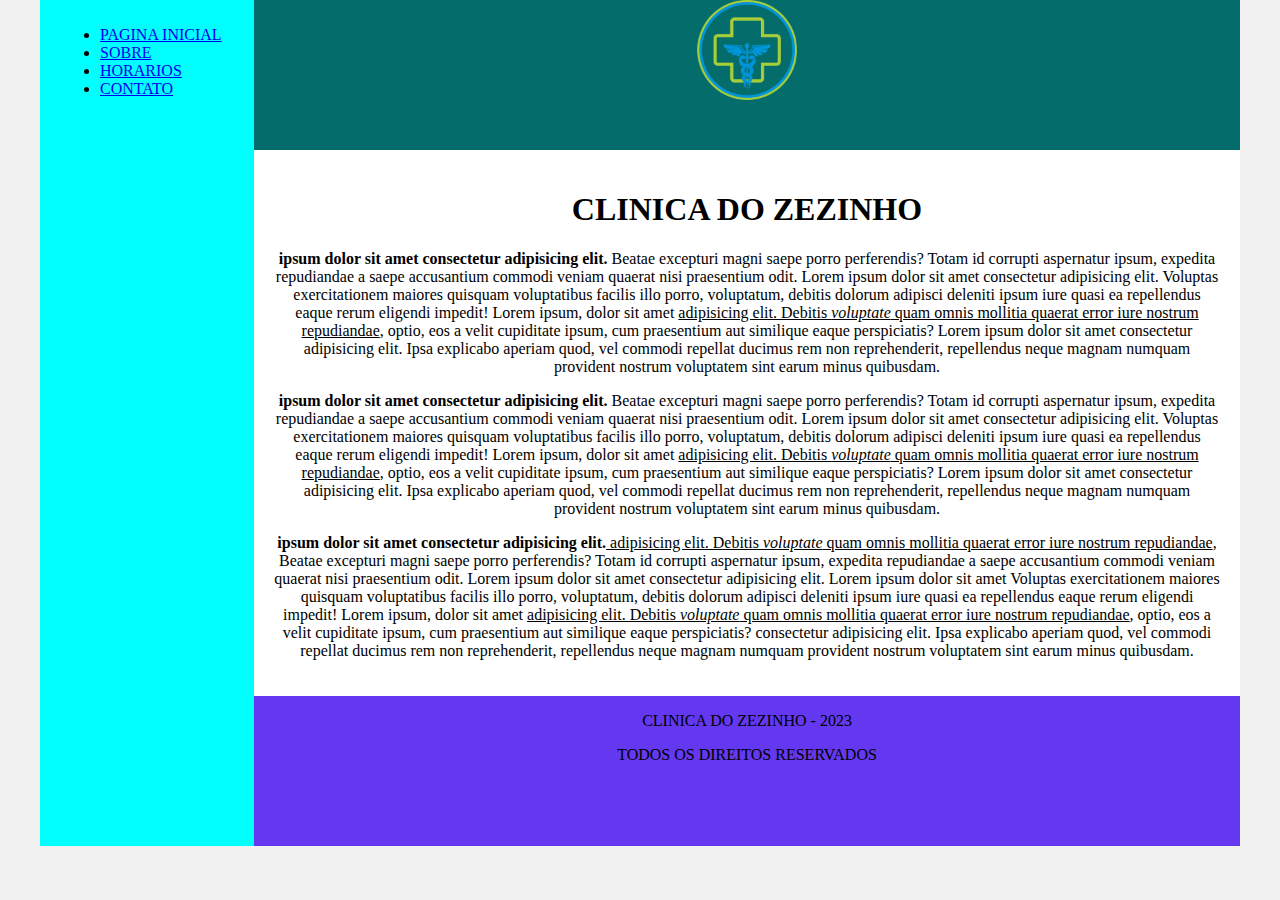
<file: index.html>
<!DOCTYPE html>
<html lang="en">
<head>
    <meta charset="UTF-8">
    <meta http-equiv="X-UA-Compatible" content="IE=edge">
    <meta name="viewport" content="width=device-width, initial-scale=1.0">
    <title>Template - Utilizar como modelo</title>
    <link rel="stylesheet" href="base.css">
</head>
<body>
    <div class="wrapper">
        <div class="menu">
            <ul>
                <li><a href="index.html">PAGINA INICIAL</a></li>
                <li><a href="sobre.html">SOBRE</a></li>
                <li><a href="horarios.html">HORARIOS</a></li>
                <li><a href="contato.html">CONTATO</a></li>
            </ul>
        </div>
        
        <div class="main">
            <div class="header">
                
                <img src="logo.png" alt="Logo do hospital x, circulo com um cruz e logo medico no centro." width="100" >
             
            </div>
    
            <div class="content">
                <h1>CLINICA DO ZEZINHO</h1>

                <p> <strong> ipsum dolor sit amet consectetur adipisicing elit.</strong>
                    Beatae excepturi magni saepe porro perferendis? Totam id corrupti aspernatur ipsum, expedita repudiandae a saepe accusantium commodi veniam quaerat nisi praesentium odit.
                    Lorem ipsum dolor sit amet consectetur adipisicing elit. 
                    Voluptas exercitationem maiores quisquam voluptatibus facilis illo porro, voluptatum, debitis dolorum adipisci deleniti ipsum iure quasi ea repellendus eaque rerum eligendi impedit!
                    Lorem ipsum, dolor sit amet <u> adipisicing elit. Debitis <i>voluptate</i> quam omnis mollitia quaerat error iure nostrum repudiandae</u>, optio, 
                    eos a velit cupiditate ipsum, cum praesentium aut similique eaque perspiciatis?
                    <bold>Lorem ipsum dolor sit amet</bold> consectetur adipisicing elit. Ipsa explicabo aperiam quod, vel commodi repellat ducimus rem non reprehenderit, repellendus neque magnam numquam provident nostrum voluptatem sint earum minus quibusdam.
                </p>

                <p> <strong> ipsum dolor sit amet consectetur adipisicing elit.</strong>
                    Beatae excepturi magni saepe porro perferendis? Totam id corrupti aspernatur ipsum, expedita repudiandae a saepe accusantium commodi veniam quaerat nisi praesentium odit.
                    Lorem ipsum dolor sit amet consectetur adipisicing elit. 
                    Voluptas exercitationem maiores quisquam voluptatibus facilis illo porro, voluptatum, debitis dolorum adipisci deleniti ipsum iure quasi ea repellendus eaque rerum eligendi impedit!
                    Lorem ipsum, dolor sit amet <u> adipisicing elit. Debitis <i>voluptate</i> quam omnis mollitia quaerat error iure nostrum repudiandae</u>, optio, 
                    eos a velit cupiditate ipsum, cum praesentium aut similique eaque perspiciatis?
                    <bold>Lorem ipsum dolor sit amet</bold> consectetur adipisicing elit. Ipsa explicabo aperiam quod, vel commodi repellat ducimus rem non reprehenderit, repellendus neque magnam numquam provident nostrum voluptatem sint earum minus quibusdam.
                </p>


                <p> <strong> ipsum dolor sit amet consectetur adipisicing elit.</strong><u> adipisicing elit. Debitis <i>voluptate</i> quam omnis mollitia quaerat error iure nostrum repudiandae</u>,
                    Beatae excepturi magni saepe porro perferendis? Totam id corrupti aspernatur ipsum, expedita repudiandae a saepe accusantium commodi veniam quaerat nisi praesentium odit.
                    Lorem ipsum dolor sit amet consectetur adipisicing elit.  <bold>Lorem ipsum dolor sit amet</bold>
                    Voluptas exercitationem maiores quisquam voluptatibus facilis illo porro, voluptatum, debitis dolorum adipisci deleniti ipsum iure quasi ea repellendus eaque rerum eligendi impedit!
                    Lorem ipsum, dolor sit amet <u> adipisicing elit. Debitis <i>voluptate</i> quam omnis mollitia quaerat error iure nostrum repudiandae</u>, optio, 
                    eos a velit cupiditate ipsum, cum praesentium aut similique eaque perspiciatis?
                    consectetur adipisicing elit. Ipsa explicabo aperiam quod, vel commodi repellat ducimus rem non reprehenderit, repellendus neque magnam numquam provident nostrum voluptatem sint earum minus quibusdam.
                </p>
            </div>

           
    
            <div class="footer">
                <p>CLINICA DO ZEZINHO - 2023</p>
                <span>TODOS OS DIREITOS RESERVADOS</span>
                <!-- Aqui vai o seu rodapé -->
            </div>
        </div>
    </div>
</body>
</html>
</file>
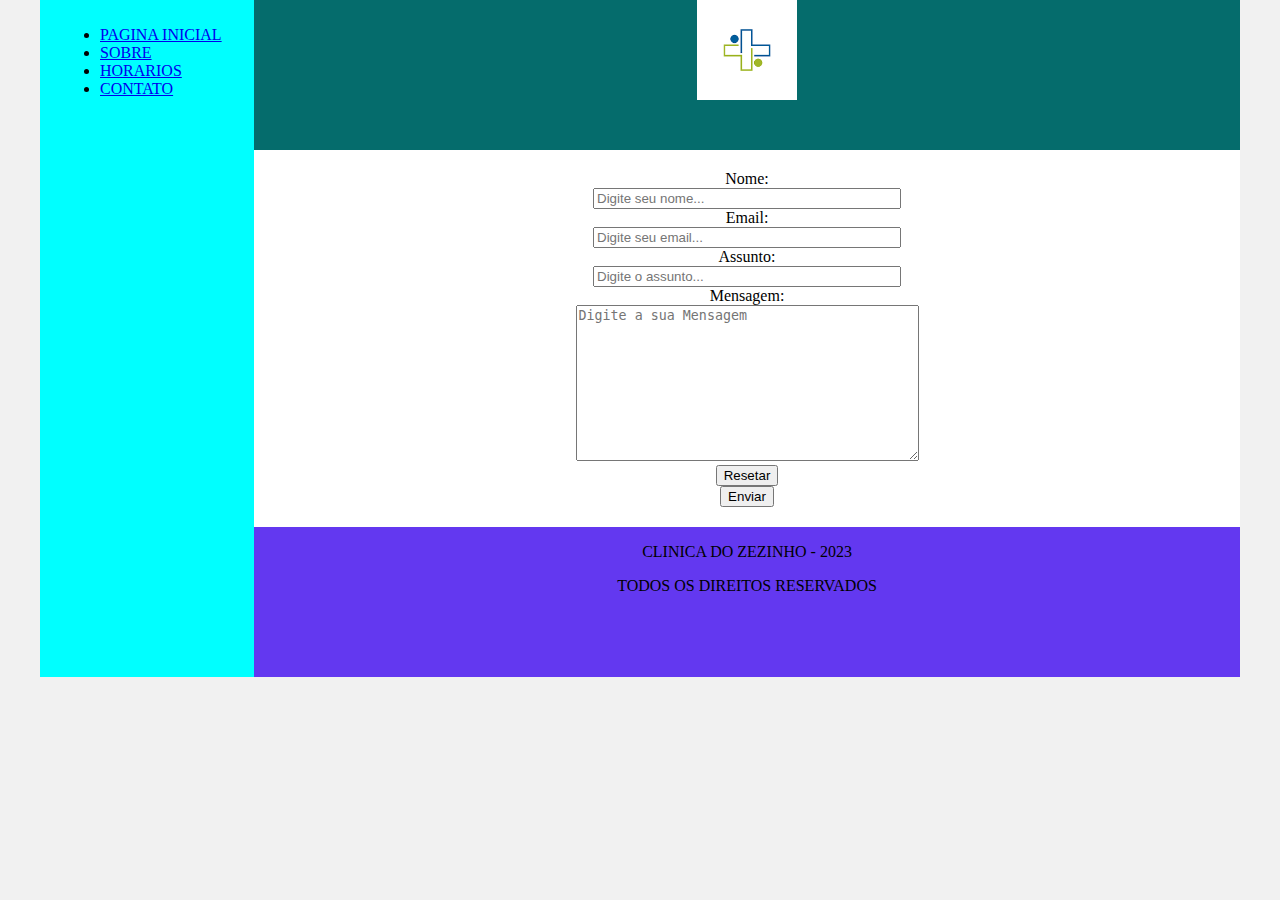
<file: contato.html>
<!DOCTYPE html>
<html lang="en">
<head>
    <meta charset="UTF-8">
    <meta http-equiv="X-UA-Compatible" content="IE=edge">
    <meta name="viewport" content="width=device-width, initial-scale=1.0">
    <title>Template - Utilizar como modelo</title>
    <link rel="stylesheet" href="base.css">
</head>
<body>
    <div class="wrapper">
        <div class="menu">
            <ul>
                <li><a href="index.html">PAGINA INICIAL</a></li>
                <li><a href="sobre.html">SOBRE</a></li>
                <li><a href="horarios.html">HORARIOS</a></li>
                <li><a href="contato.html">CONTATO</a></li>
            </ul>
        </div>
        
        <div class="main">
            <div class="header">
                
                <img src="logo4.jpg" alt="Logo do hospital x, circulo com um cruz e logo medico no centro." width="100" >
             
            </div>
    
            <div class="content">
                <form action="#">
                    <label for="">Nome:</label>
                    <input type="text" name="" id="" placeholder="Digite seu nome...">
                    <label for="">Email:</label>
                    <input type="email" name="" id="" placeholder="Digite seu email...">
                    <label for="">Assunto:</label>
                    <input type="text" name="" id="" placeholder="Digite o assunto...">
                    <label for="">Mensagem:</label>
                    <textarea placeholder="Digite a sua Mensagem" name="" id="" cols="40" rows="10"></textarea>
                    <button type="reset">Resetar</button>
                    <button type="submit">Enviar</button>

                </form>
            </div>
    
            <div class="footer">
                <p>CLINICA DO ZEZINHO - 2023</p>
                <span>TODOS OS DIREITOS RESERVADOS</span>
                <!-- Aqui vai o seu rodapé -->
            </div>
        </div>
    </div>
</body>
</html>
</file>
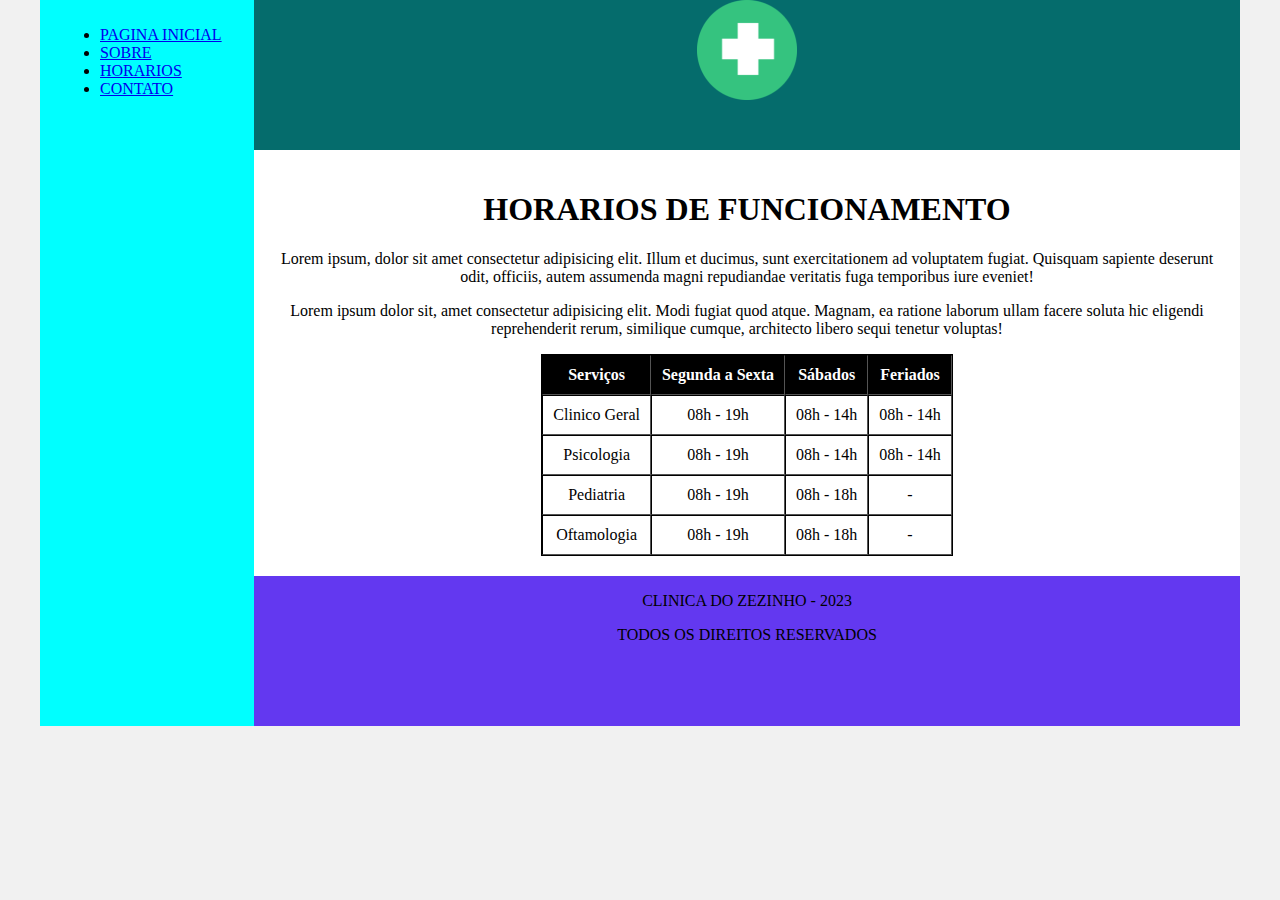
<file: horarios.html>
<!DOCTYPE html>
<html lang="en">
<head>
    <meta charset="UTF-8">
    <meta http-equiv="X-UA-Compatible" content="IE=edge">
    <meta name="viewport" content="width=device-width, initial-scale=1.0">
    <title>Template - Utilizar como modelo</title>
    <link rel="stylesheet" href="base.css">
</head>
<body>
    <div class="wrapper">
        <div class="menu">
            <ul>
                <li><a href="index.html">PAGINA INICIAL</a></li>
                <li><a href="sobre.html">SOBRE</a></li>
                <li><a href="horarios.html">HORARIOS</a></li>
                <li><a href="contato.html">CONTATO</a></li>
            </ul>
        </div>
        
        <div class="main">
            <div class="header">
                
                <img src="logo3.webp" alt="Logo do hospital x, circulo com um cruz e logo medico no centro." width="100" >
             
            </div>
    
            <div class="content">
                <h1>HORARIOS DE FUNCIONAMENTO</h1>

            <p>Lorem ipsum, dolor sit amet consectetur adipisicing elit. Illum et ducimus, sunt exercitationem ad voluptatem fugiat. Quisquam sapiente deserunt odit, officiis, autem assumenda magni repudiandae veritatis fuga temporibus iure eveniet!</p>
            <p>Lorem ipsum dolor sit, amet consectetur adipisicing elit. Modi fugiat quod atque. Magnam, ea ratione laborum ullam facere soluta hic eligendi reprehenderit rerum, similique cumque, architecto libero sequi tenetur voluptas!</p>
                <table border cellspacing='0' cellpadding="10">
                    <thead>
                        <tr>
                            <td>Serviços</td>
                            <td>Segunda a Sexta</td>
                            <td>Sábados</td>
                            <td>Feriados</td>
                        </tr>
                    </thead>
                    <tbody>
                        <tr>
                            <td>Clinico Geral</td>
                            <td>08h - 19h</td>
                            <td>08h - 14h</td>
                            <td>08h - 14h</td>
                        </tr>
                        <tr>
                            <td>Psicologia</td>
                            <td>08h - 19h</td>
                            <td>08h - 14h</td>
                            <td>08h - 14h</td>
                        </tr>
                        <tr>
                            <td>Pediatria</td>
                            <td>08h - 19h</td>
                            <td>08h - 18h</td>
                            <td>-</td>
                        </tr>
                        <tr>
                            <td>Oftamologia</td>
                            <td>08h - 19h</td>
                            <td>08h - 18h</td>
                            <td>-</td>
                            
                        </tr>
                    </tbody>
               </table>
            </div>
    
            <div class="footer">
                <p>CLINICA DO ZEZINHO - 2023</p>
                <span>TODOS OS DIREITOS RESERVADOS</span>
                <!-- Aqui vai o seu rodapé -->
            </div>
        </div>
    </div>
</body>
</html>
</file>
<file: base.css>
html, body {
    margin: 0;
}
body {
    background-color: #f1f1f1;
    display: flex;
    justify-content: center;
}

.wrapper {
    width: 1200px;
    display: flex;
    margin: 0 auto;
    background-color: aquamarine;
}
.main {
    display: flex;
    flex-flow: column;
    width: 85%;
}
.menu {
    width: 15%;
    background-color: aqua;
    padding: 10px 20px 0px;
}
.header {
    background-color: rgb(5, 108, 108);
    min-height: 150px;
    text-align: center;
    
}
.content {
    background-color: white;
    min-height: 300px;
    padding: 20px;
    text-align: center;

}
.footer {
    background-color: rgb(99, 56, 240);
    min-height: 150px;
    text-align: center;
}

table{
    border: solid 1px #000;
    margin: 0 auto;

}

table thead{
    background-color: #000;
    color: white;
    font-weight: bold;
}
label, button{
    display: block;
    margin: 0 auto;
}
input{
    width: 300px;
}
</file>
